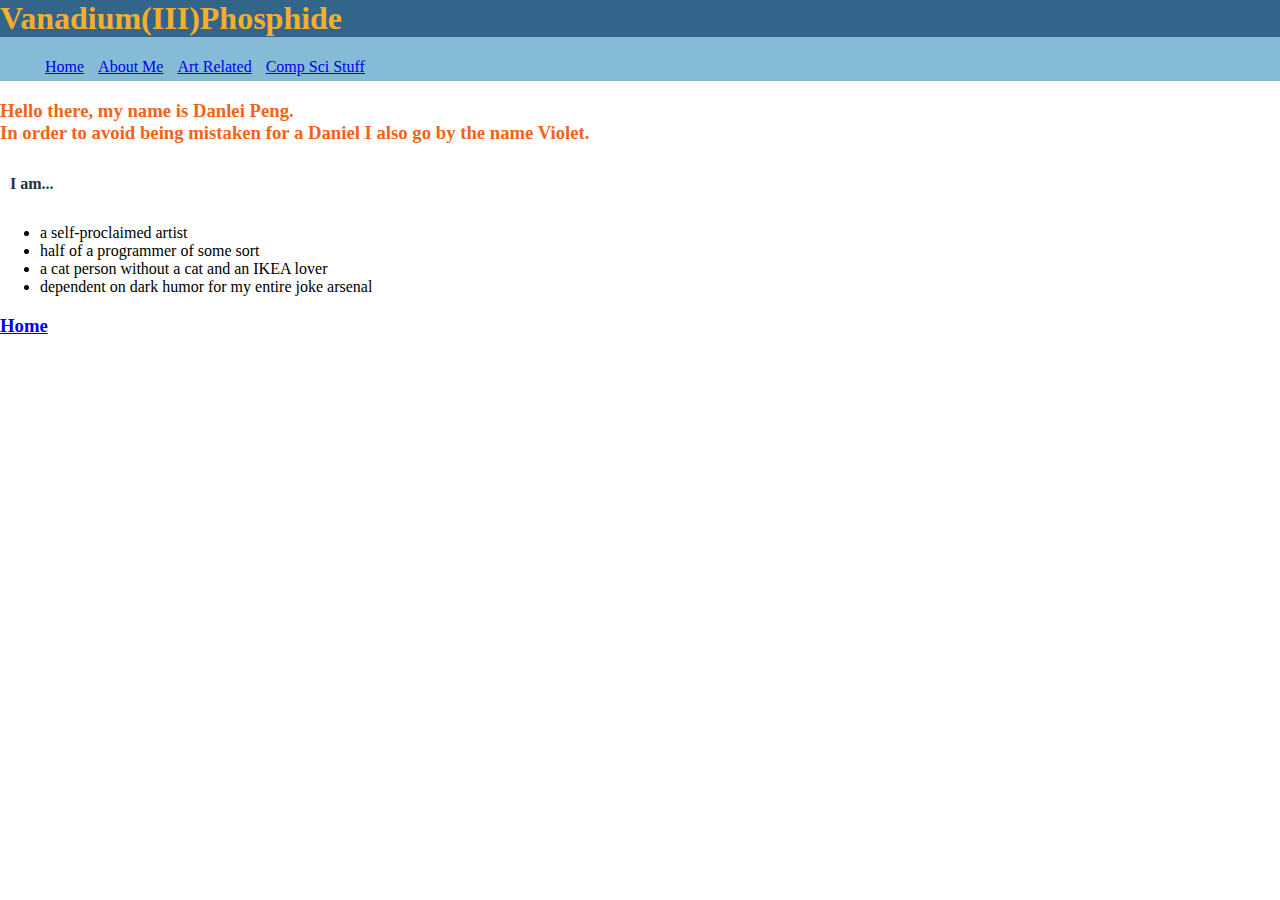
<file: aboutme.html>
<!doctype html>
<html>
	<head>
		<title>About Me</title>
		<link href="index.css" rel="stylesheet" type="text/css" />
	</head>

	<body>

		<header>
			<nav>
			<h1>Vanadium(III)Phosphide<br></h1>

		
			<p>
			<ul>
				<li><a href ="index.html">Home</a></li>
				<li><a href="aboutme.atml">About Me</a></li>
				<li><a href="page2.html">Art Related</a></li>
				<li><a href="page3.html">Comp Sci Stuff</a></li>
			</ul>
			</p>
			</nav>
		</header>

		<p>
			<h3>Hello there, my name is Danlei Peng.<br>
				In order to avoid being mistaken for a Daniel I also go by the name Violet.<br></h3>
		</p>
		<p>
			<h4>I am...<br></h4>
			<ul>
				<li>a self-proclaimed artist</li>
				<li>half of a programmer of some sort</li>
				<li>a cat person without a cat and an IKEA lover</li>
				<li>dependent on dark humor for my entire joke arsenal</li>
			</ul>
		</p>
		<h3><a href="index.html">Home</a></h3>
</file>
<file: index.css>
body{
	margin: 0;
	background: white;

}

header{
	background: #86BBD8;
	color: white;
	margin: 0;
}

header h1{
	margin: 0;
	background: #33658A;
	color: #F6AE2D;
}

nav ul{
	margin: 0;
}

nav ul li{
	list-style-type: none;
	display: inline-block;
	color: white;
	margin: 5px;
}

img{
	max-width: 67%;
	height: auto;
	width: auto/9;
}

.footer{
	width:20%;
	height: auto;
	position: absolute;
}

h1 {
	color: #86BBD8;
	background: #33658A;
}

h3 {
	color: #F26419;
}

.section_title{
	color: white;
	background: #22333B;
	padding: 10px;
}

h4 {
	color: #22333B;
	background: white;
	padding: 10px;
}

h6{
	color: white;
}

.compsci{
	color: #22333B;
}
</file>
